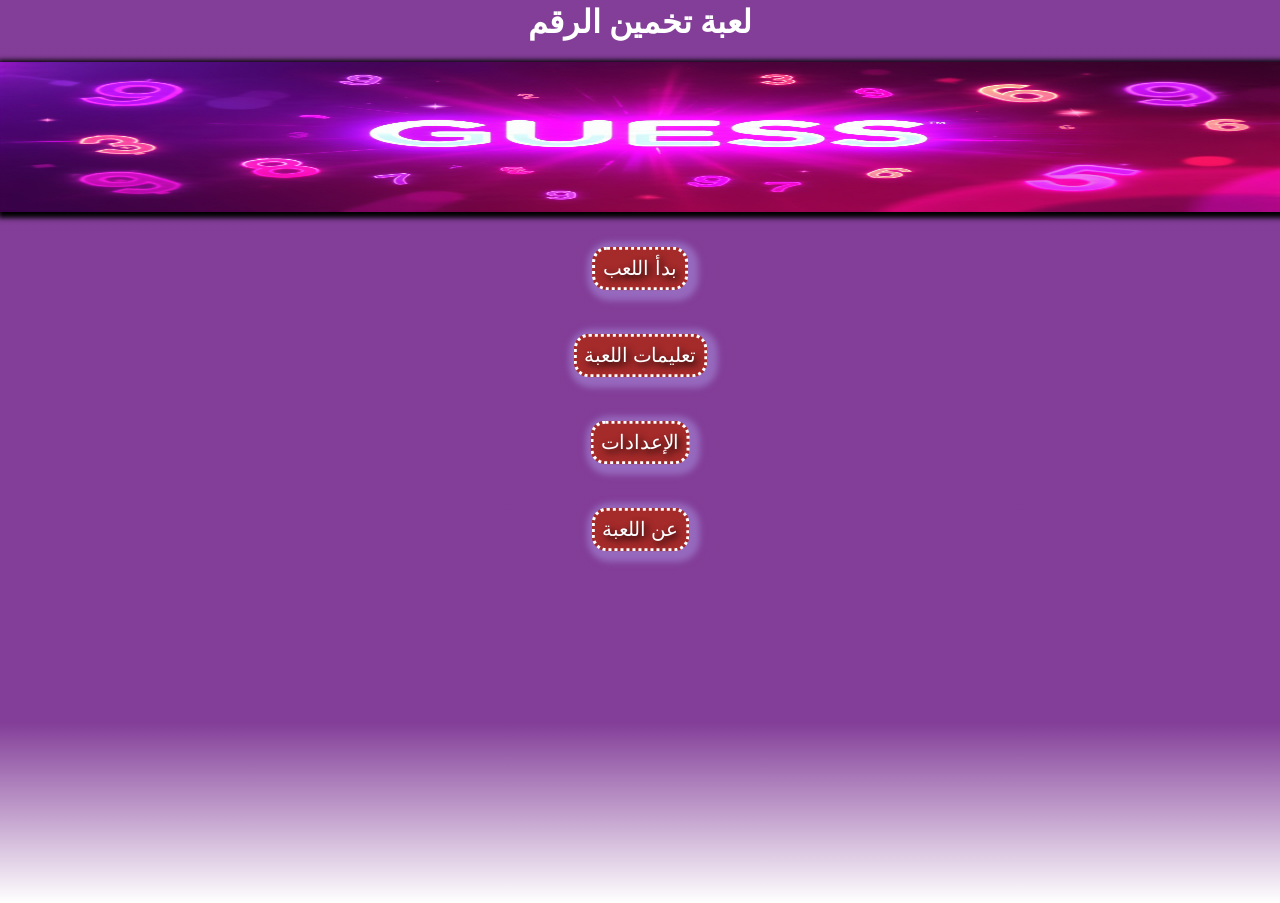
<file: index.html>
<!DOCTYPE html>
<html lang="en">
<head>
    <meta charset="UTF-8">
    <meta name="viewport" content="width=device-width, initial-scale=1.0">
    <title>Document</title>
    <link rel="stylesheet" href="color.css">
</head>
<body>
    <header>
        <h1>لعبة تخمين الرقم</h1>
        <img src="img/image.jpeg" alt="">
        <br>
        <br>
       <a href="index1.html"> <button>بدأ اللعب</button></a>
        <br>
        <button>تعليمات اللعبة</button>
        <br>
        <button>الإعدادات</button>
        <br>
        <button>عن اللعبة</button>
    </header>
</body>
</html>
</file>
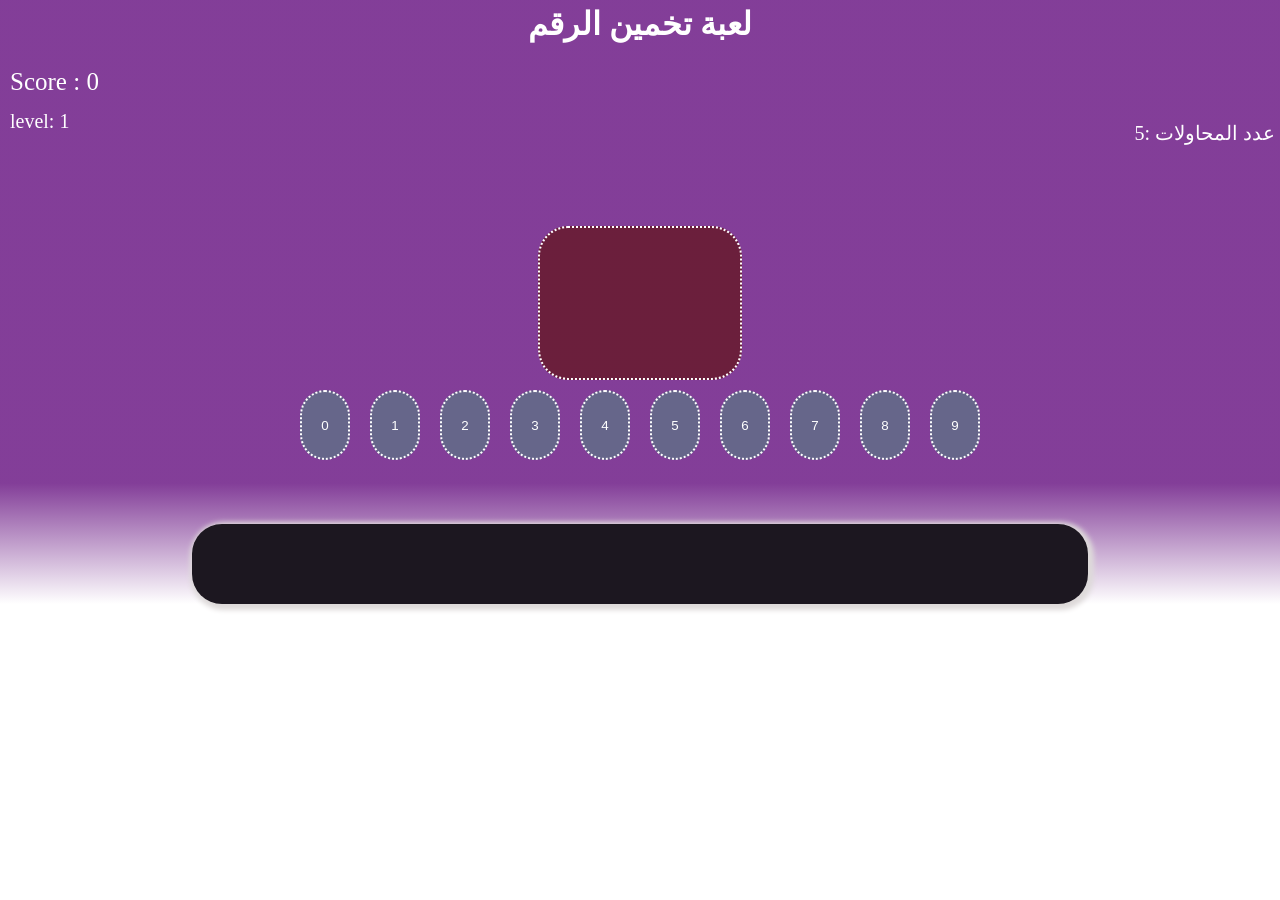
<file: index1.html>
<!DOCTYPE html>
 <html lang="en">
 <head>
    <meta charset="UTF-8">
    <meta name="viewport" content="width=device-width, initial-scale=1.0">
    <link rel="stylesheet" href="style.css">
    <title>geuss</title>
 </head>
 <body>
  
    <h1>لعبة تخمين الرقم</h1>
   <a id="a" href="index2.html">     <p >➡ </p></a>
     <a id="return" href="index1.html"><p>↩</p></a>
  <p>Score : <span id="span" >0</span></p>
  <p id="try">عدد المحاولات :<span id="again">5</span></p>
  <p class="level">level: 1</p>
  <header id="header">
  
        <br>
    <div id="div"></div>

    <main id='main' >
<button id="button" onclick="choose('0');changecolor(this,'0')">0</button>
<button id="button"  onclick="choose('1');changecolor(this,'1')">1</button>
<button id="button"  onclick="choose('2');changecolor(this,'2')">2</button>
<button id="button"  onclick="choose('3');changecolor(this,'3')">3</button>
<button id="button"  onclick="choose('4');changecolor(this,'4')">4</button>
<button id="button"  onclick="choose('5');changecolor(this,'5')">5</button>
<button id="button"  onclick="choose('6');changecolor(this,'6')">6</button>
<button id="button"  onclick="choose('7');changecolor(this,'7')">7</button>
<button id="button"  onclick="choose('8');changecolor(this,'8')">8</button>
<button id="button" onclick="choose('9');changecolor(this,'9')"class="a">9</button>

    </main>
<br><br><br>
    <section id="result"></section>   
</header>
    <iframe id="iframe" frameborder="0"></iframe>


    <script src="main.js"></script>
    
 </body>
 </html>
</file>
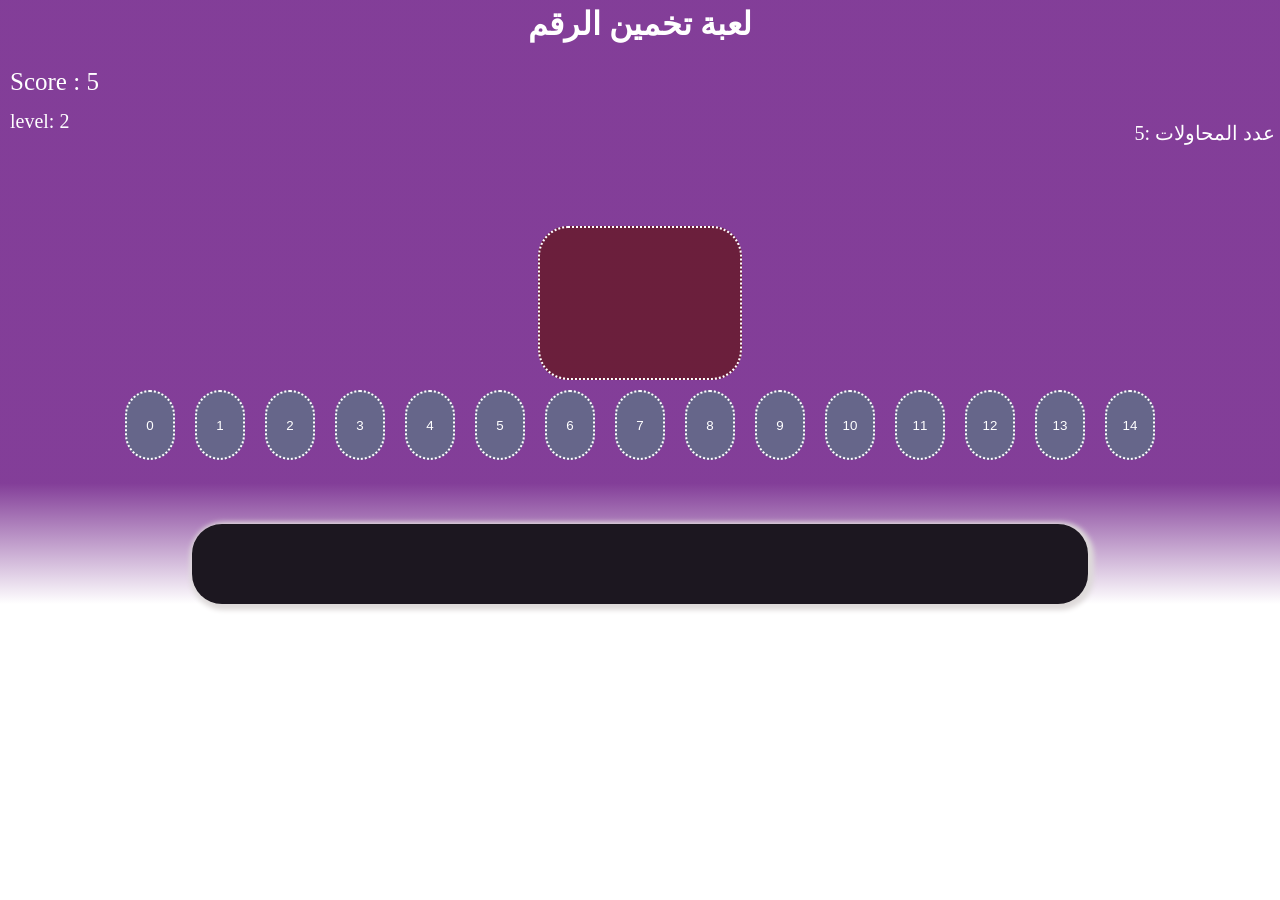
<file: index2.html>
<!DOCTYPE html>
 <html lang="en">
 <head>
    <meta charset="UTF-8">
    <meta name="viewport" content="width=device-width, initial-scale=1.0">
    <link rel="stylesheet" href="style.css">
    <title>geuss</title>
 </head>
 <body>
  
    <h1>لعبة تخمين الرقم</h1>
   <a id="a" href="index3.html">  <p>➡ </p></a>
     <a id="return" href="index1.html"><p>↩</p></a>
  <p>Score : <span id="span" >5</span></p>
    <p id="try">عدد المحاولات :<span id="again">5</span></p>
    <p class="level">level: 2</p>
    <header id="header">
        <br>
    <div id="div"></div>
    <main id='main'>
<button id="button" onclick="choose('0');changecolor(this,'0')">0</button>
<button id="button"  onclick="choose('1');changecolor(this,'1')">1</button>
<button id="button"  onclick="choose('2');changecolor(this,'2')">2</button>
<button id="button"  onclick="choose('3');changecolor(this,'3')">3</button>
<button id="button"  onclick="choose('4');changecolor(this,'4')">4</button>
<button id="button"  onclick="choose('5');changecolor(this,'5')">5</button>
<button id="button"  onclick="choose('6');changecolor(this,'6')">6</button>
<button id="button"  onclick="choose('7');changecolor(this,'7')">7</button>
<button id="button"  onclick="choose('8');changecolor(this,'8')">8</button>
<button id="button" onclick="choose('9');changecolor(this,'9')"class="a">9</button>
<button id="button"  onclick="choose('10');changecolor(this,'10')">10</button>
<button id="button"  onclick="choose('11');changecolor(this,'11')">11</button>
<button id="button"  onclick="choose('12');changecolor(this,'12')">12</button>
<button id="button"  onclick="choose('13');changecolor(this,'13')">13</button>
<button id="button"  onclick="choose('14');changecolor(this,'14')">14</button>
    </main>
<br><br><br>
    <section id="result"></section>   
</header>
     <script src="main2.js"></script>
    
 </body>
 </html>
</file>
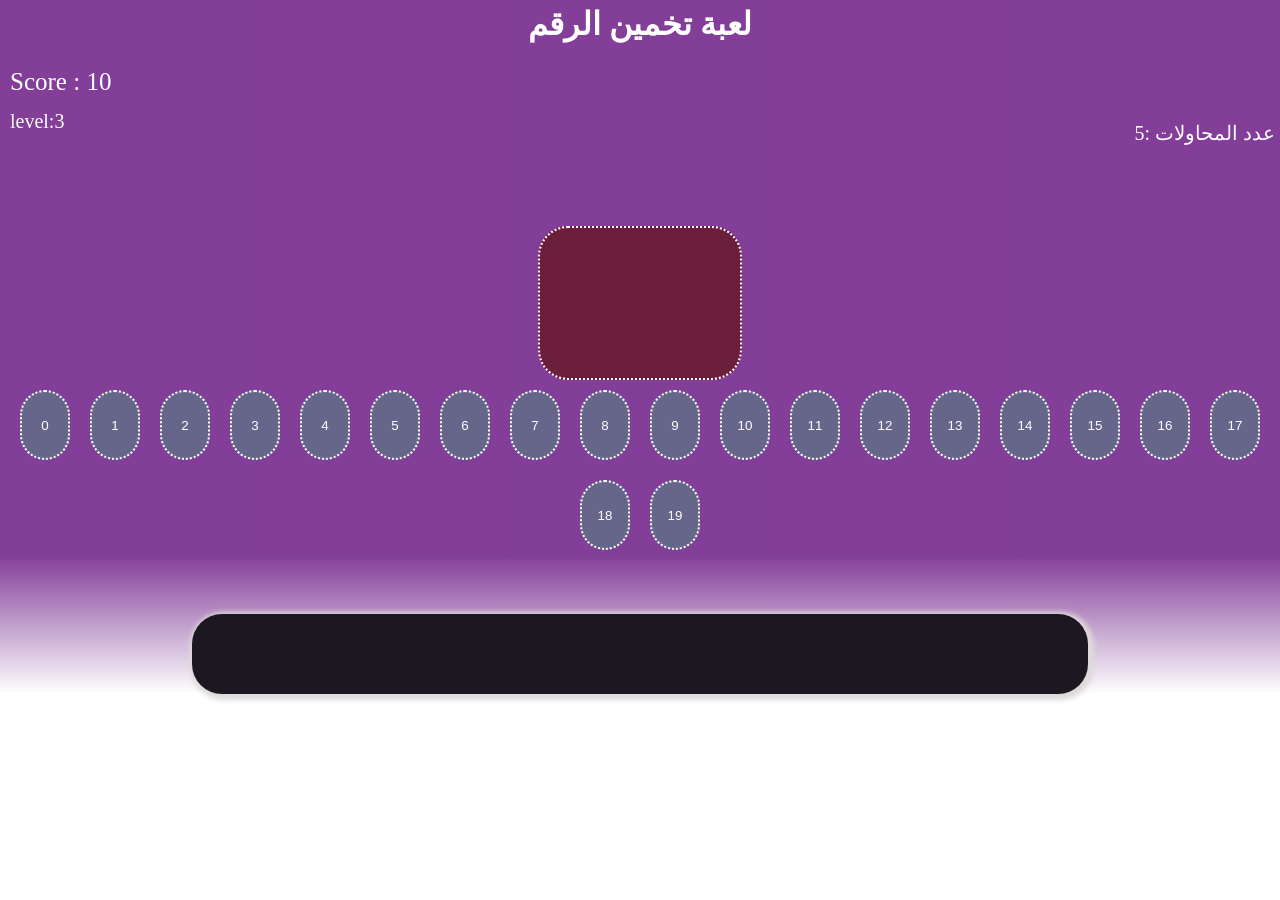
<file: index3.html>
<!DOCTYPE html>
 <html lang="en">
 <head>
    <meta charset="UTF-8">
    <meta name="viewport" content="width=device-width, initial-scale=1.0">
    <link rel="stylesheet" href="style.css">
    <title>geuss</title>
 </head>
 <body>
  
    <h1>لعبة تخمين الرقم</h1>
   <a id="a" href="index4.html">  <p>➡ </p></a>
     <a id="return" href="index2.html"><p>↩</p></a>
  <p>Score : <span id="span" >10</span></p>
    <p id="try">عدد المحاولات :<span id="again">5</span></p>
 <p class="level">level:3</p>
    <header id="header">
        <br>

    <div id="div"></div>
    <main id='main'>
<button id="button" onclick="choose('0');changecolor(this,'0')">0</button>
<button id="button"  onclick="choose('1');changecolor(this,'1')">1</button>
<button id="button"  onclick="choose('2');changecolor(this,'2')">2</button>
<button id="button"  onclick="choose('3');changecolor(this,'3')">3</button>
<button id="button"  onclick="choose('4');changecolor(this,'4')">4</button>
<button id="button"  onclick="choose('5');changecolor(this,'5')">5</button>
<button id="button"  onclick="choose('6');changecolor(this,'6')">6</button>
<button id="button"  onclick="choose('7');changecolor(this,'7')">7</button>
<button id="button"  onclick="choose('8');changecolor(this,'8')">8</button>
<button id="button" onclick="choose('9');changecolor(this,'9')"class="a">9</button>
<button id="button"  onclick="choose('10');changecolor(this,'10')">10</button>
<button id="button"  onclick="choose('11');changecolor(this,'11')">11</button>
<button id="button"  onclick="choose('12');changecolor(this,'12')">12</button>
<button id="button"  onclick="choose('13');changecolor(this,'13')">13</button>
<button id="button"  onclick="choose('14');changecolor(this,'14')">14</button>
<button id="button"  onclick="choose('15');changecolor(this,'15')">15</button>
<button id="button"  onclick="choose('16');changecolor(this,'16')">16</button>
<button id="button"  onclick="choose('17');changecolor(this,'17')">17</button>
<button id="button"  onclick="choose('18');changecolor(this,'18')">18</button>
<button id="button"  onclick="choose('19');changecolor(this,'19')">19</button>
    </main>
<br><br><br>
    <section id="result"></section>   
</header>
     <script src="main3.js"></script>
    
 </body>
 </html>
</file>
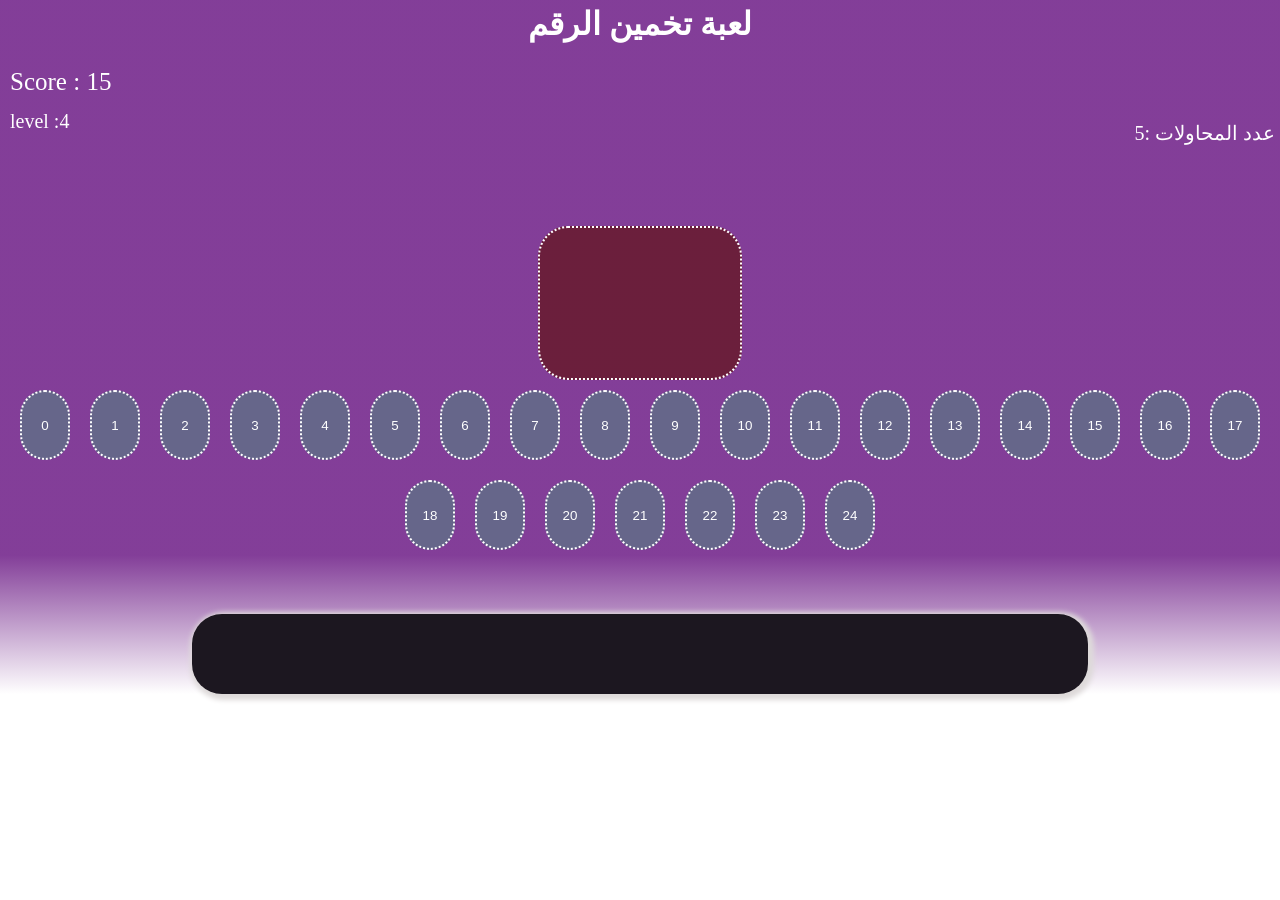
<file: index4.html>
<!DOCTYPE html>
 <html lang="en">
 <head>
    <meta charset="UTF-8">
    <meta name="viewport" content="width=device-width, initial-scale=1.0">
    <link rel="stylesheet" href="style.css">
    <title>geuss</title>
 </head>
 <body>
  
    <h1>لعبة تخمين الرقم</h1>
   <a id="a" href="index5.html">  <p>➡ </p></a>
     <a id="return" href="index3.html"><p>↩</p></a>
  <p>Score : <span id="span" >15</span></p>
    <p id="try">عدد المحاولات :<span id="again">5</span></p>
    <p class="level">level :4</p>
    <header id="header">
        <br>
    <div id="div"></div>
    <main id='main'>
<button id="button" onclick="choose('0');changecolor(this,'0')">0</button>
<button id="button"  onclick="choose('1');changecolor(this,'1')">1</button>
<button id="button"  onclick="choose('2');changecolor(this,'2')">2</button>
<button id="button"  onclick="choose('3');changecolor(this,'3')">3</button>
<button id="button"  onclick="choose('4');changecolor(this,'4')">4</button>
<button id="button"  onclick="choose('5');changecolor(this,'5')">5</button>
<button id="button"  onclick="choose('6');changecolor(this,'6')">6</button>
<button id="button"  onclick="choose('7');changecolor(this,'7')">7</button>
<button id="button"  onclick="choose('8');changecolor(this,'8')">8</button>
<button id="button" onclick="choose('9');changecolor(this,'9')"class="a">9</button>
<button id="button"  onclick="choose('10');changecolor(this,'10')">10</button>
<button id="button"  onclick="choose('11');changecolor(this,'11')">11</button>
<button id="button"  onclick="choose('12');changecolor(this,'12')">12</button>
<button id="button"  onclick="choose('13');changecolor(this,'13')">13</button>
<button id="button"  onclick="choose('14');changecolor(this,'14')">14</button>
<button id="button"  onclick="choose('15');changecolor(this,'15')">15</button>
<button id="button"  onclick="choose('16');changecolor(this,'16')">16</button>
<button id="button"  onclick="choose('17');changecolor(this,'17')">17</button>
<button id="button"  onclick="choose('18');changecolor(this,'18')">18</button>
<button id="button"  onclick="choose('19');changecolor(this,'19')">19</button>
<button id="button"  onclick="choose('20');changecolor(this,'20')">20</button>
<button id="button"  onclick="choose('21');changecolor(this,'21')">21</button>
<button id="button"  onclick="choose('22');changecolor(this,'22')">22</button>
<button id="button"  onclick="choose('23');changecolor(this,'23')">23</button>
<button id="button"  onclick="choose('24');changecolor(this,'24')">24</button>
    </main>
<br><br><br>
    <section id="result"></section>   
</header>
     <script src="main4.js"></script>
    
 </body>
 </html>
</file>
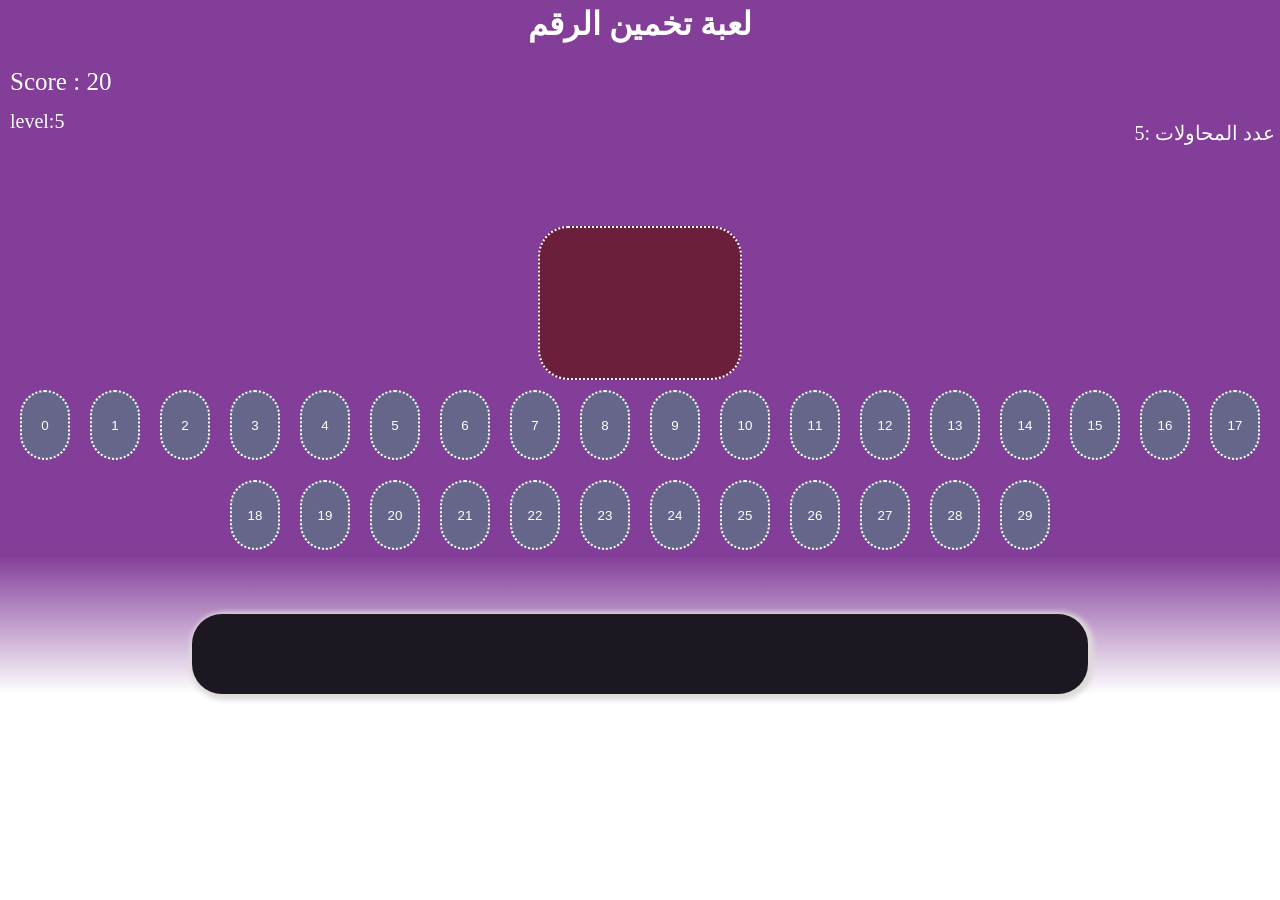
<file: index5.html>
<!DOCTYPE html>
 <html lang="en">
 <head>
    <meta charset="UTF-8">
    <meta name="viewport" content="width=device-width, initial-scale=1.0">
    <link rel="stylesheet" href="style.css">
    <title>geuss</title>
 </head>
 <body>
  
    <h1>لعبة تخمين الرقم</h1>
   <a id="a" >  <p>➡ </p></a>
     <a id="return" href="index4.html"><p>↩</p></a>
  <p>Score : <span id="span" >20</span></p>
    <p id="try">عدد المحاولات :<span id="again">5</span></p>
    <p class="level">level:5</p>
    <header id="header">
        <br>
    <div id="div"></div>
    <main id='main'>
<button id="button" onclick="choose('0');changecolor(this,'0')">0</button>
<button id="button"  onclick="choose('1');changecolor(this,'1')">1</button>
<button id="button"  onclick="choose('2');changecolor(this,'2')">2</button>
<button id="button"  onclick="choose('3');changecolor(this,'3')">3</button>
<button id="button"  onclick="choose('4');changecolor(this,'4')">4</button>
<button id="button"  onclick="choose('5');changecolor(this,'5')">5</button>
<button id="button"  onclick="choose('6');changecolor(this,'6')">6</button>
<button id="button"  onclick="choose('7');changecolor(this,'7')">7</button>
<button id="button"  onclick="choose('8');changecolor(this,'8')">8</button>
<button id="button" onclick="choose('9');changecolor(this,'9')"class="a">9</button>
<button id="button"  onclick="choose('10');changecolor(this,'10')">10</button>
<button id="button"  onclick="choose('11');changecolor(this,'11')">11</button>
<button id="button"  onclick="choose('12');changecolor(this,'12')">12</button>
<button id="button"  onclick="choose('13');changecolor(this,'13')">13</button>
<button id="button"  onclick="choose('14');changecolor(this,'14')">14</button>
<button id="button"  onclick="choose('15');changecolor(this,'15')">15</button>
<button id="button"  onclick="choose('16');changecolor(this,'16')">16</button>
<button id="button"  onclick="choose('17');changecolor(this,'17')">17</button>
<button id="button"  onclick="choose('18');changecolor(this,'18')">18</button>
<button id="button"  onclick="choose('19');changecolor(this,'19')">19</button>
<button id="button"  onclick="choose('20');changecolor(this,'20')">20</button>
<button id="button"  onclick="choose('21');changecolor(this,'21')">21</button>
<button id="button"  onclick="choose('22');changecolor(this,'22')">22</button>
<button id="button"  onclick="choose('23');changecolor(this,'23')">23</button>
<button id="button"  onclick="choose('24');changecolor(this,'24')">24</button>
<button id="button"  onclick="choose('25');changecolor(this,'25')">25</button>
<button id="button"  onclick="choose('26');changecolor(this,'26')">26</button>
<button id="button"  onclick="choose('27');changecolor(this,'27')">27</button>
<button id="button"  onclick="choose('28');changecolor(this,'28')">28</button>
<button id="button"  onclick="choose('29');changecolor(this,'29')">29</button>
    </main>
<br><br><br>
    <section id="result"></section>   
</header>
     <script src="main5.js"></script>
    
 </body>
 </html>
</file>
<file: color.css>
body{
    margin: 0;
    padding: 0;
    height: 100vh;
    background-image: linear-gradient(rgba(122, 48, 145, 0.932) 80%,transparent);
    background-size: cover;
    background-repeat: no-repeat;

  
}

h1{
    margin-top: 3px;
    text-align: center;
    color: white;
}
img{
    width: 100%;
    height: 150px;
    background-color: red;
    box-shadow: 2px 2px 5px 4px black;
}

a{
    text-decoration: none;
}

button{
    width: fit-content;
    box-shadow: 2px 2px 4px 5px rgba(153, 110, 194, 0.897);
    display:block;
    padding: 5px;
    margin: 20px auto;
    scale: 1.5;
    background-color: brown;
    color: white;
    text-shadow: 2px 2px 5px black;
    border-radius: 10px;
    border: 2px dotted white;

}

button:hover{
    scale: 1.6;
    
}
</file>
<file: style.css>
body{
    margin: 0;
    padding: 0;
    background-image: linear-gradient(rgba(122, 48, 145, 0.932) 80%,transparent);
    background-size: cover;
    background-repeat: no-repeat;

  
}

iframe{
    width: 100%;
    height: 100vh;
    overflow-y:hidden ;
    display: none;
}
a{
    color: white;
    font-size: 40px;
    text-decoration: none;
    margin-left: 10px;
    position: absolute;
    right: 10px;
    top: 60px;
    display: none;

  
  
}
#return{
     color: white;
    font-size: 25px;
    margin-left: 10px;
 
    cursor: default;
}
#try{
text-align: right;
margin-right: 5px;
font-size: 20px;

}
.level{
 position: relative;
 bottom: 55px;  
margin-right: left;
font-size: 20px;
}

p{ 
    color: white;
    font-size: 25px;
    margin-left: 10px;
 
    cursor: default;
}

#div{
width: 200px;
height: 150px;
background-color: rgba(97, 17, 17, 0.678);
border-radius: 30px;
border: 2px dotted white;
margin: 0 auto;
font-size: 50px;
color:white ;
text-align: center; 
display: flex;
justify-content: center;
align-items: center;
animation-name: x;
animation-duration:7s;
animation-timing-function: linear;
animation-iteration-count: infinite;
}
@keyframes x{
    0%{
        translate: 0 0;
    }
    25%{
        translate: 0 7px;
    }
    50%{
        translate: 0 -7px;
    }
    75%{
        translate: 0 7px;
    }
    0%{
        translate: 0 0;
    }
}


h1{
    margin-top: 5px;
text-align: center;
color: white;
}


main{
/* 
    display: grid;
    grid-template-columns:auto auto auto; */
   
display: flex;
justify-content: center;
flex-wrap: wrap;

}
main>button{
    text-align: center;
    padding: 5px;
    margin: 10px;
    /* margin:10px 0 0 230px; */
    border-radius: 300px;
    color: white;
    border: 2px dotted white;
    width: 50px;
    height: 70px;
    background-color: rgb(102, 102, 138);
 
   
  
}
main>button:hover{
    scale: 1.1;
}




section{
    width: 70%;
    text-align: center;
    margin: 0 auto;
    font-size: 40px;
    height: 80px;
    border-radius:30px ;
    background-color: rgb(28, 23, 32);
    display: flex;
justify-content: center;
align-items: center;
box-shadow: 2px 2px 5px 4px rgb(222, 218, 218);
}
h2{
    position: absolute;
    right: 10px;
    top: 0;
}
</file>
